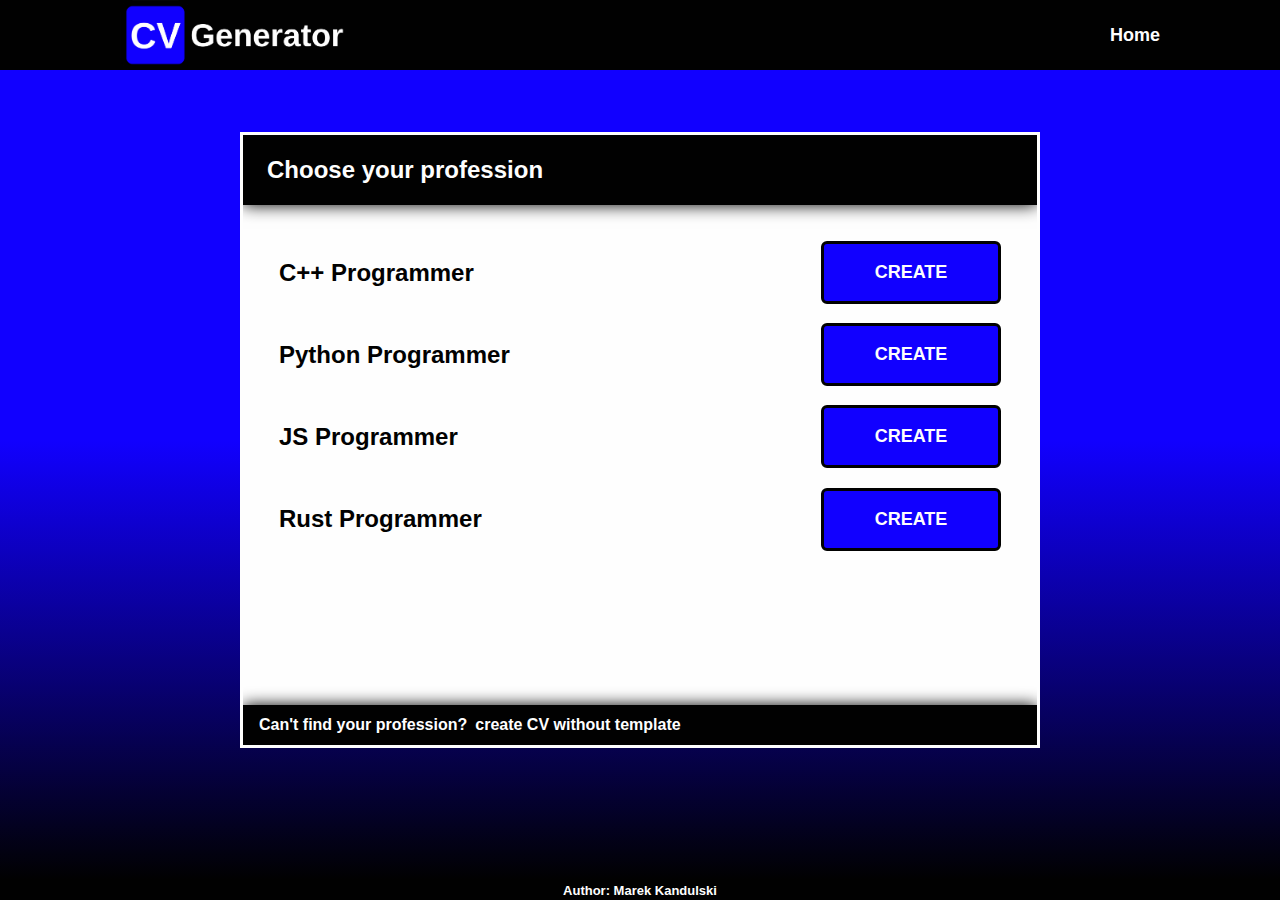
<file: index.html>
<!DOCTYPE html>
<html lang="en">
<head>
    <meta charset="UTF-8">
    <meta name="viewport" content="width=device-width, initial-scale=1.0">
    <link rel="stylesheet" href="css/style.css">
    <style>
        
    </style>
</head>
<body>
    <header class="main-header"></header>
    <main class="main-content">
        <div class="spinner"></div>
        <span class="window-footer-label"></span>
    </main>
    <footer class="main-footer"></footer>
    <script type="module">
        import {route} from "./script/helpers.js"
        import {UiNode} from "./script/ui_node.js"
        import config from "../../config.js"

        UiNode.get_by_class(config.window.router.ui.content_class_name).set_text_content(
            config.window.router.ui.content.loading_text
        )
        route(config.subpage_paths.home)
    </script>
</body>
</html>
</file>
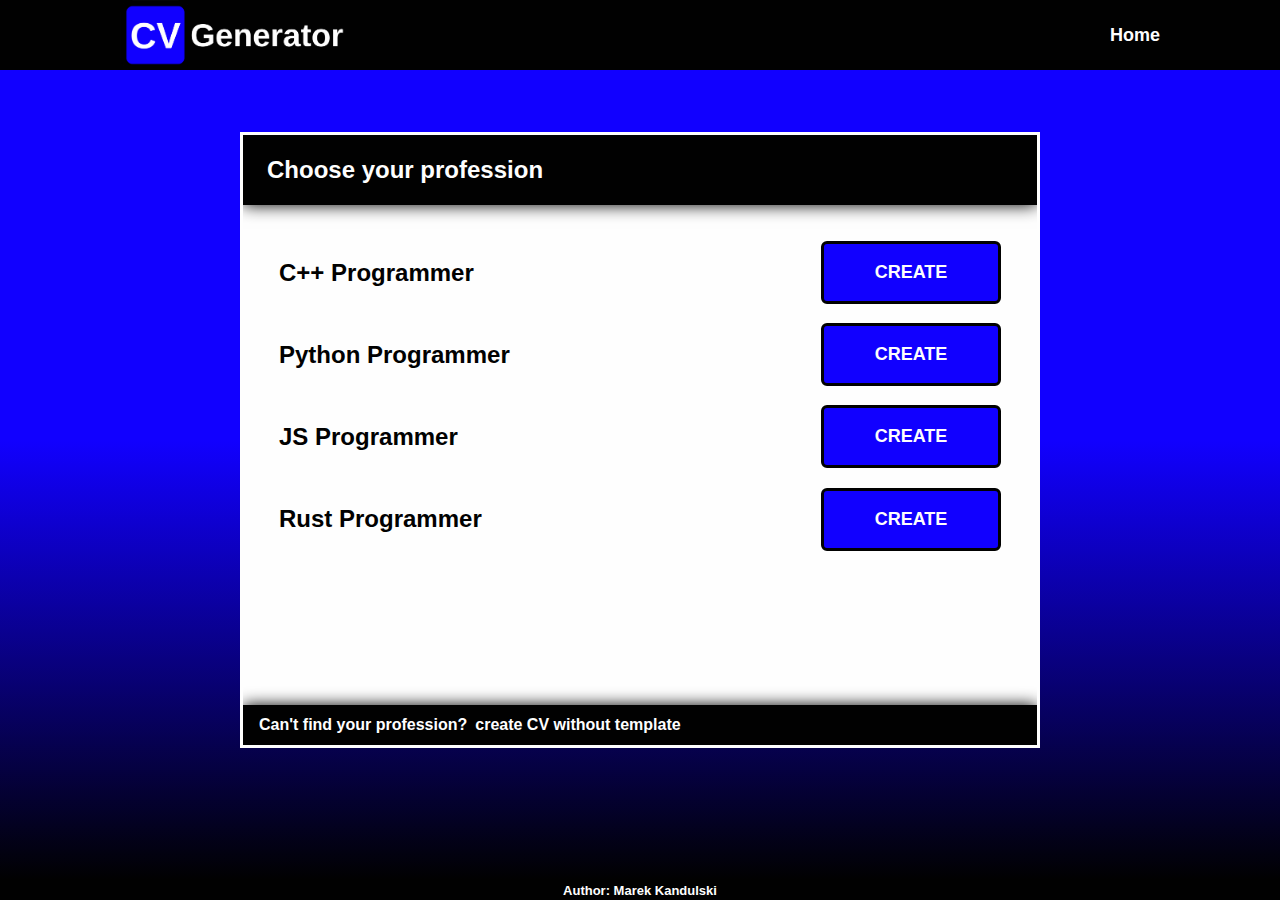
<file: subpages/form/index.html>
<!DOCTYPE html>
<html lang="en">
<head>
    <meta charset="UTF-8">
    <meta name="viewport" content="width=device-width, initial-scale=1.0">
    <link rel="stylesheet" href="../../css/style.css">
    <script src="script/main.js" type="module" defer></script>
</head>
<body>
    <header class="main-header">
        <img class="main-baner">
        <nav>
            <ul class="main-nav-list" tabindex="-1"></ul>
        </nav>
    </header>
    <main class="main-content">
        <div class="window">
            <div class="window-header window-shadow">
                <h2 class="window-title"></h2>
                <div class="reset-button-container">
                    <button class="reset-button"></button>
                </div>
            </div>
            <div class="window-content">
                <div class="window-content">
                    <div class="window-list-container">
                        <ul class="window-list" tabindex="-1"></ul>
                    </div>
                    <div class="window-buttons-container window-shadow">
                        <button class="previous-button animated previous" disabled>
                            <div class="spinner"></div>
                        </button>
                        <button class="next-button animated next border" disabled>
                            <div class="spinner"></div>
                        </button>
                    </div>
                </div>
            </div>
            <div class="window-footer">
                <div class="window-progress-bar-state"></div>
                <div class="window-progress-bar"></div>
            </div>
        </div>
    </main>
    <footer class="main-footer"></footer>
</body>
</html>
</file>
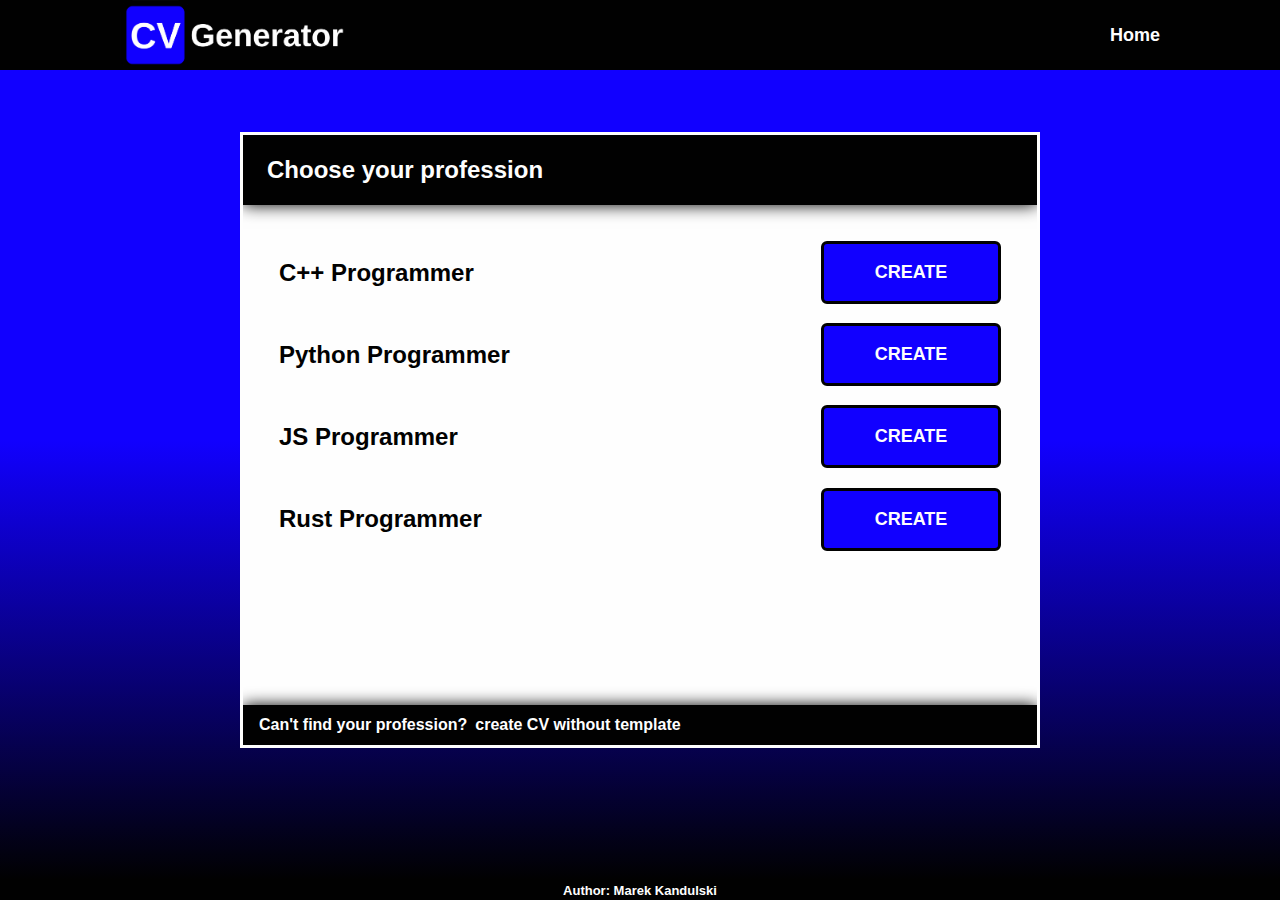
<file: subpages/generator/index.html>
<!DOCTYPE html>
<html lang="en">
<head>
    <meta charset="UTF-8">
    <meta name="viewport" content="width=device-width, initial-scale=1.0">
    <link rel="stylesheet" href="../../css/style.css">
    <script src="script/main.js" type="module" defer></script>
</head>
<body>
    <header class="main-header">
        <img class="main-baner">
        <nav>
            <ul class="main-nav-list" tabindex="-1"></ul>
        </nav>
    </header>
    <main class="main-content">
        <div class="window">
            <div class="window-header window-shadow">
                <h2 class="window-title"></h2>
            </div>
            <div class="window-content">
                <div class="window-list-container">
                    <ul class="window-list" tabindex="-1">
                        <li class="window-list-element cv-preview"></li>
                    </ul>
                </div>
                <div class="window-buttons-container window-shadow">
                    <button class="edit-button animated previous">
                        <div class="spinner"></div>
                    </button>
                    <button class="download-button animated">
                        <div class="spinner"></div>
                    </button>
                    <button class="create-button animated next">
                        <div class="spinner"></div>
                    </button>
                </div>
            </div>
            <div class="window-footer">
                <div class="window-progress-bar-state"></div>
                <div class="window-progress-bar"></div>
            </div>
        </div>
    </main>
    <footer class="main-footer"></footer>
</body>
</html>
</file>
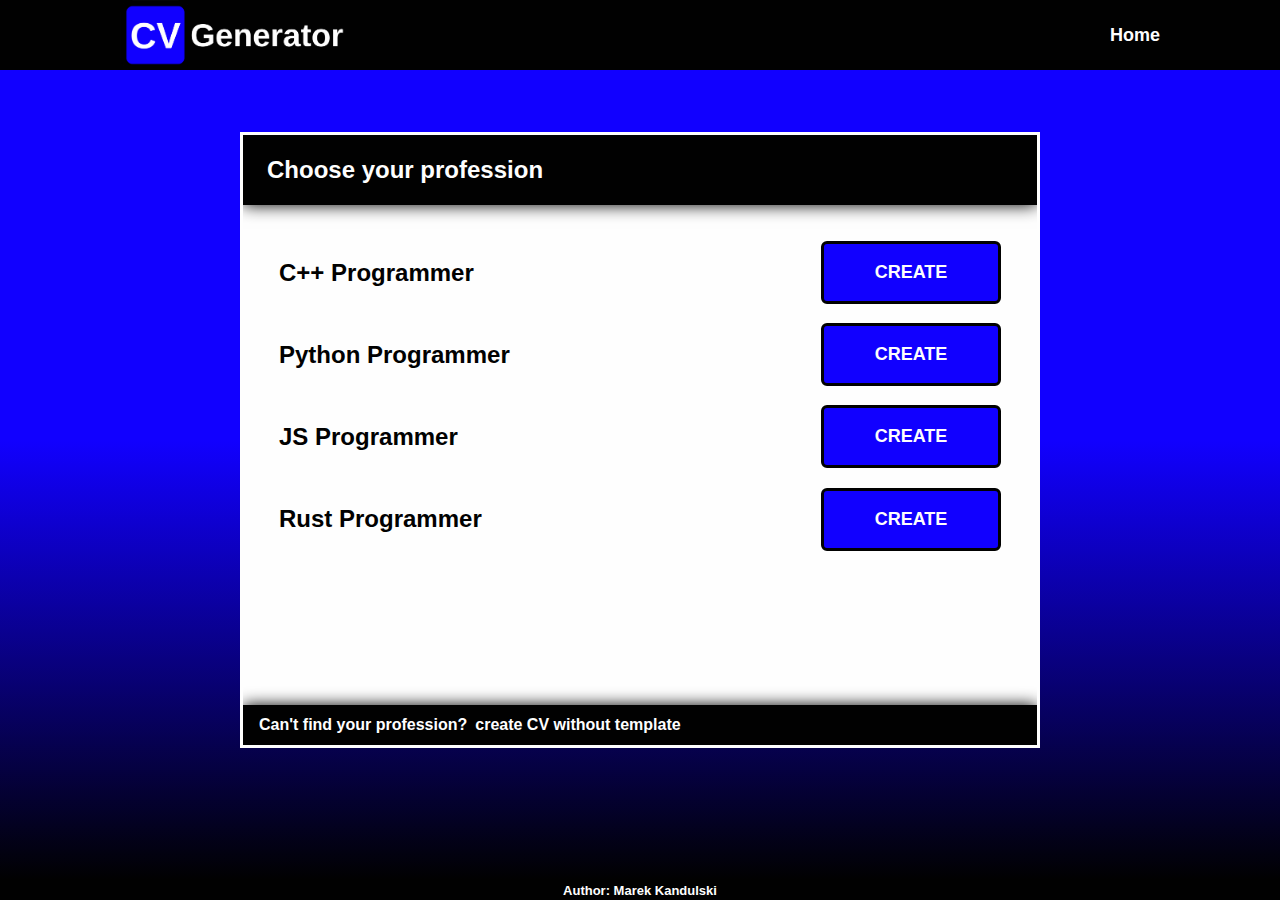
<file: subpages/home/index.html>
<!DOCTYPE html>
<html lang="en">
<head>
    <meta charset="UTF-8">
    <meta name="viewport" content="width=device-width, initial-scale=1.0">
    <link rel="stylesheet" href="../../css/style.css">
    <script src="script/main.js" type="module" defer></script>
</head>
<body>
    <header class="main-header">
        <img class="main-baner">
        <nav>
            <ul class="main-nav-list" tabindex="-1"></ul>
        </nav>
    </header>
    <main class="main-content">
        <div class="window">
            <div class="window-header window-shadow">
                <h2 class="window-title"></h2>
            </div>
            <div class="window-content">
                <div class="window-list-container">
                    <ul class="window-list" tabindex="-1"></ul>
                </div>
            </div>
            <div class="window-footer window-shadow">
                <span class="window-footer-label"></span>
                <span class="window-footer-link link focusable" tabindex="0"></span>
            </div>
        </div>
    </main>
    <footer class="main-footer"></footer>
</body>
</html>
</file>
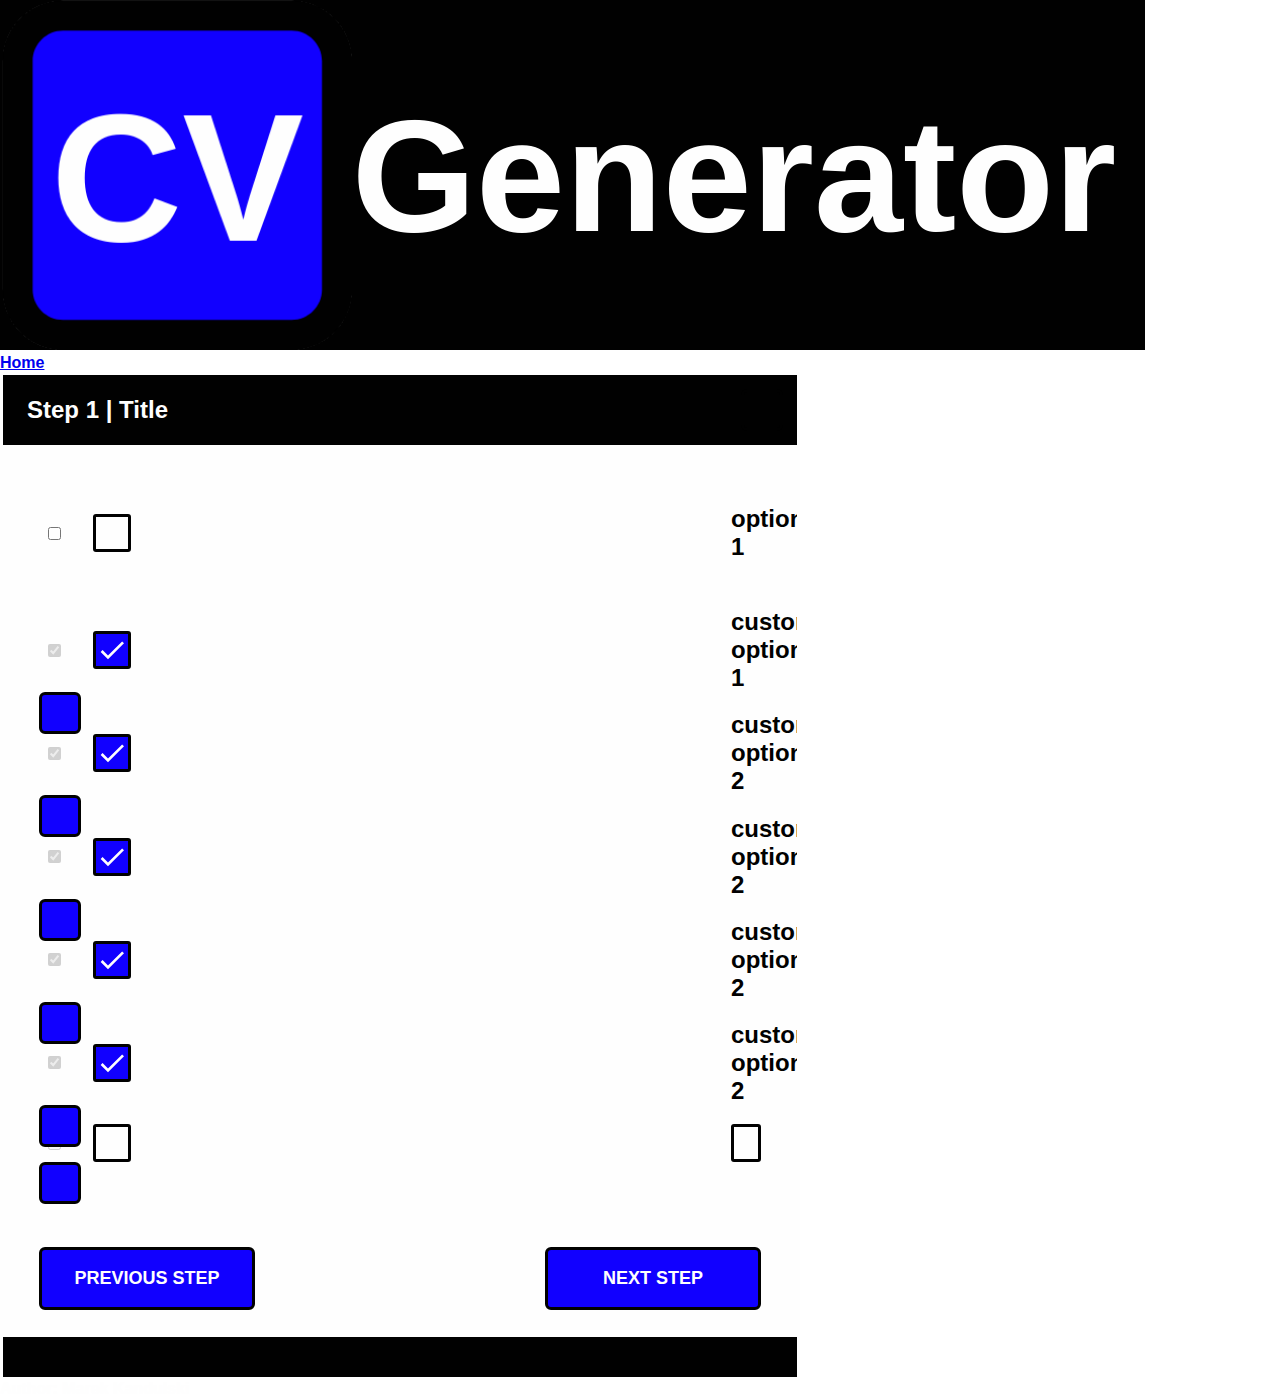
<file: form.html>
<!DOCTYPE html>
<html lang="en">
<head>
    <meta charset="UTF-8">
    <meta name="viewport" content="width=device-width, initial-scale=1.0">
    <title>CV Generator</title>
    <link rel="shortcut icon" href="img/icon.png" type="image/x-icon">
    <link rel="stylesheet" href="css/style.css">
    <link rel="stylesheet" href="css/form.css">
</head>
<body>
    <header>
        <img src="img/baner.png" class="baner" alt="baner">
        <nav>
            <ul tabindex="-1" class="max-height">
                <li class="max-height center-content">
                    <a href="/" class="link focusable">Home</a>
                </li>
            </ul>
        </nav>
    </header>
    <main class="center-content">
        <div class="window border">
            <div class="window-header shadow">
                <h2 class="window-title">Step 1 | Title</h2>
                <div class="reset-button-container square center-content max-height">
                    <button class="button spin-icon focusable square" data-title="Reset">
                        <svg class="icon" xmlns="http://www.w3.org/2000/svg" viewBox="0 0 24 24" toolBox="0 0 24 24">
                            <path d="M17.65,6.35C16.2,4.9 14.21,4 12,4A8,8 0 0,0 4,12A8,8 0 0,0 12,20C15.73,20 18.84,17.45 19.73,14H17.65C16.83,16.33 14.61,18 12,18A6,6 0 0,1 6,12A6,6 0 0,1 12,6C13.66,6 15.14,6.69 16.22,7.78L13,11H20V4L17.65,6.35Z" />
                        </svg>
                    </button>
                </div>
            </div>
            <div class="window-content">
                <ul class="window-list" tabindex="-1">
                    <li>
                        <label class="custom-checkbox-label">
                            <input class="checkbox" type="checkbox">
                            <span tabindex="0" class="custom-checkbox max-height border focusable square">
                                <span>
                                    <svg class="icon" xmlns="http://www.w3.org/2000/svg" viewBox="0 0 24 24" toolBox="0 0 24 24">
                                        <path d="M21,7L9,19L3.5,13.5L4.91,12.09L9,16.17L19.59,5.59L21,7Z" />
                                    </svg>
                                </span>
                            </span>
                            <span>option 1</span>
                        </label>
                    </li>
                    <li>
                        <label class="custom-checkbox-label">
                            <input class="checkbox" type="checkbox" checked disabled>
                            <span class="custom-checkbox border max-height square">
                                <span>
                                    <svg class="icon" xmlns="http://www.w3.org/2000/svg" viewBox="0 0 24 24" toolBox="0 0 24 24">
                                        <path d="M21,7L9,19L3.5,13.5L4.91,12.09L9,16.17L19.59,5.59L21,7Z" />
                                    </svg>
                                </span>
                            </span>
                            <span>custom option 1</span>
                            <button type="button" class="button max-height border focusable square" data-title="Remove">
                                <svg class="icon" xmlns="http://www.w3.org/2000/svg" viewBox="0 0 24 24" toolBox="0 0 24 24">
                                    <path d="M19,6.41L17.59,5L12,10.59L6.41,5L5,6.41L10.59,12L5,17.59L6.41,19L12,13.41L17.59,19L19,17.59L13.41,12L19,6.41Z" />
                                </svg>
                            </button>
                        </label>
                    </li>
                    <li>
                        <label class="custom-checkbox-label">
                            <input class="checkbox" type="checkbox" checked disabled>
                            <span class="custom-checkbox border max-height square">
                                <span>
                                    <svg class="icon" xmlns="http://www.w3.org/2000/svg" viewBox="0 0 24 24" toolBox="0 0 24 24">
                                        <path d="M21,7L9,19L3.5,13.5L4.91,12.09L9,16.17L19.59,5.59L21,7Z" />
                                    </svg>
                                </span>
                            </span>
                            <span>custom option 2</span>
                            <button type="button" class="button max-height border focusable square" data-title="Remove">
                                <svg class="icon" xmlns="http://www.w3.org/2000/svg" viewBox="0 0 24 24" toolBox="0 0 24 24">
                                    <path d="M19,6.41L17.59,5L12,10.59L6.41,5L5,6.41L10.59,12L5,17.59L6.41,19L12,13.41L17.59,19L19,17.59L13.41,12L19,6.41Z" />
                                </svg>
                            </button>
                        </label>
                    </li>
                    <li>
                        <label class="custom-checkbox-label">
                            <input class="checkbox" type="checkbox" checked disabled>
                            <span class="custom-checkbox border max-height square">
                                <span>
                                    <svg class="icon" xmlns="http://www.w3.org/2000/svg" viewBox="0 0 24 24" toolBox="0 0 24 24">
                                        <path d="M21,7L9,19L3.5,13.5L4.91,12.09L9,16.17L19.59,5.59L21,7Z" />
                                    </svg>
                                </span>
                            </span>
                            <span>custom option 2</span>
                            <button type="button" class="button max-height border focusable square" data-title="Remove">
                                <svg class="icon" xmlns="http://www.w3.org/2000/svg" viewBox="0 0 24 24" toolBox="0 0 24 24">
                                    <path d="M19,6.41L17.59,5L12,10.59L6.41,5L5,6.41L10.59,12L5,17.59L6.41,19L12,13.41L17.59,19L19,17.59L13.41,12L19,6.41Z" />
                                </svg>
                            </button>
                        </label>
                    </li>
                    <li>
                        <label class="custom-checkbox-label">
                            <input class="checkbox" type="checkbox" checked disabled>
                            <span class="custom-checkbox border max-height square">
                                <span>
                                    <svg class="icon" xmlns="http://www.w3.org/2000/svg" viewBox="0 0 24 24" toolBox="0 0 24 24">
                                        <path d="M21,7L9,19L3.5,13.5L4.91,12.09L9,16.17L19.59,5.59L21,7Z" />
                                    </svg>
                                </span>
                            </span>
                            <span>custom option 2</span>
                            <button type="button" class="button max-height border focusable square" data-title="Remove">
                                <svg class="icon" xmlns="http://www.w3.org/2000/svg" viewBox="0 0 24 24" toolBox="0 0 24 24">
                                    <path d="M19,6.41L17.59,5L12,10.59L6.41,5L5,6.41L10.59,12L5,17.59L6.41,19L12,13.41L17.59,19L19,17.59L13.41,12L19,6.41Z" />
                                </svg>
                            </button>
                        </label>
                    </li>
                    <li>
                        <label class="custom-checkbox-label">
                            <input class="checkbox" type="checkbox" checked disabled>
                            <span class="custom-checkbox border max-height square">
                                <span>
                                    <svg class="icon" xmlns="http://www.w3.org/2000/svg" viewBox="0 0 24 24" toolBox="0 0 24 24">
                                        <path d="M21,7L9,19L3.5,13.5L4.91,12.09L9,16.17L19.59,5.59L21,7Z" />
                                    </svg>
                                </span>
                            </span>
                            <span>custom option 2</span>
                            <button type="button" class="button max-height border focusable square" data-title="Remove">
                                <svg class="icon" xmlns="http://www.w3.org/2000/svg" viewBox="0 0 24 24" toolBox="0 0 24 24">
                                    <path d="M19,6.41L17.59,5L12,10.59L6.41,5L5,6.41L10.59,12L5,17.59L6.41,19L12,13.41L17.59,19L19,17.59L13.41,12L19,6.41Z" />
                                </svg>
                            </button>
                        </label>
                    </li>
                    <li>
                        <label class="custom-checkbox-label">
                            <input class="checkbox" type="checkbox" disabled>
                            <span class="custom-checkbox border max-height square">
                                <span>
                                    <svg class="icon" xmlns="http://www.w3.org/2000/svg" viewBox="0 0 24 24" toolBox="0 0 24 24">
                                        <path d="M21,7L9,19L3.5,13.5L4.91,12.09L9,16.17L19.59,5.59L21,7Z" />
                                    </svg>
                                </span>
                            </span>
                            <input maxlength="64" class="text-field border max-height focusable" type="text">
                            <button type="button" class="button max-height border focusable square" data-title="Add">
                                <svg class="icon" xmlns="http://www.w3.org/2000/svg" viewBox="0 0 24 24" toolBox="0 0 24 24">
                                    <path d="M19,13H13V19H11V13H5V11H11V5H13V11H19V13Z" />
                                </svg>
                            </button>
                        </label>
                    </li>
                </ul>
                <div class="form-buttons-container shadow">
                    <button class="button center-content animated-button previous border focusable" data-title="Go to the previous step"><span>PREVIOUS STEP</span></button>
                    <button class="button center-content animated-button next border focusable" data-title="Go to the next step"><span>NEXT STEP</span></button>
                </div>
            </div>
            <div class="window-footer border">
                <div class="form-progress-bar max-height"></div>
            </div>
        </div>
    </main>
    <footer class="center-content">
        Author: Marek Kandulski
    </footer>
</body>
</html>
</file>
<file: css/style.css>
@import url("./animated_button.css");
@import url("./animations.css");
@import url("./checkbox.css");
@import url("./default.css");
@import url("./main.css");
@import url("./title.css");
@import url("./transitions.css");
@import url("./vars.css");
@import url("./window_list_elements.css");
@import url("./window.css");
@import url("./cv.css");
</file>
<file: css/form.css>
.window {
    --show-animation-offset: 100%;
}

.window-header {
    justify-content: space-between;
}

.reset-button-container .button {
    height: 30px;
    background: none;
}

.window-content {
    display: grid;  
    grid-template-rows: 1fr auto;
    --border-color: var(--secondary-theme-color);
}

.custom-checkbox-label {
    display: grid;
    align-items: center;
    height: 36px;
    grid-template-columns: 30px 1fr 30px;
    column-gap: 1em;
    margin-block: 1em;
}

.form-buttons-container
{
    --border-radius: calc(2 * var(--border-width));
    font-size: large;
    color: var(--main-theme-color);
    display: flex;
    justify-content: space-between;
    padding: 1.5em 2em;
}

.form-buttons-container .button {
    width: 12em;
    height: 3.5em;
}

.window-footer {
    --border-color: var(--secondary-theme-color);
}

.form-progress-bar {
    background-color: var(--gradient-color);
    transition: width 400ms;
    width: 25%;
}
</file>
